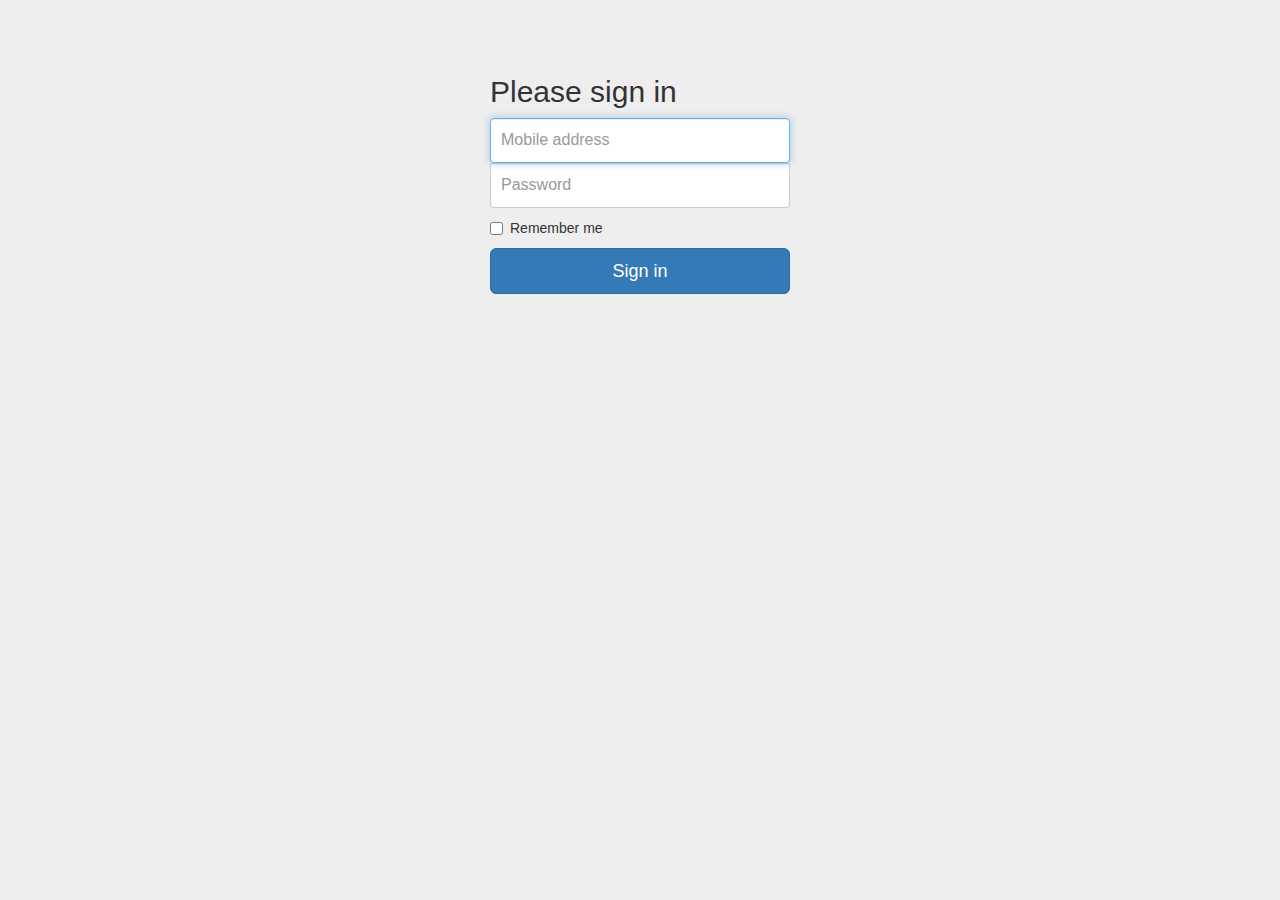
<file: tpl/index/login.html>
<!DOCTYPE html>
<html lang="zh-CN">
  <head>
    <meta charset="utf-8">
    <meta http-equiv="X-UA-Compatible" content="IE=edge">
    <meta name="viewport" content="width=device-width, initial-scale=1">
    <!-- 上述3个meta标签*必须*放在最前面，任何其他内容都*必须*跟随其后！ -->
    <meta name="description" content="">
    <meta name="author" content="">
    <link rel="icon" href="../../favicon.ico">

    <title>Signin Template for Bootstrap</title>

    <!-- Bootstrap core CSS -->
    <link href="/plugins/bootstrap-3.3.5/css/bootstrap.min.css" rel="stylesheet">

    <!-- Custom styles for this template -->
    <link href="/tpl/statics/css/signin.css" rel="stylesheet">

    <!-- Just for debugging purposes. Don't actually copy these 2 lines! -->
    <!--[if lt IE 9]><script src="../../assets/js/ie8-responsive-file-warning.js"></script><![endif]-->
    <script src="/plugins/bootstrap-3.3.5/js/ie-emulation-modes-warning.js"></script>

    <!-- HTML5 shim and Respond.js for IE8 support of HTML5 elements and media queries -->
    <!--[if lt IE 9]>
      <script src="//cdn.bootcss.com/html5shiv/3.7.2/html5shiv.min.js"></script>
      <script src="//cdn.bootcss.com/respond.js/1.4.2/respond.min.js"></script>
    <!--[endif]-->
  </head>
  <body>
      <div class="container">
          <form class="form-signin" action="/?c=index&m=login" method="post">
              <h2 class="form-signin-heading">Please sign in</h2>
              <label for="inputMobile" class="sr-only">Email address</label>
              <input type="text" name="email" id="inputMobile" class="form-control" placeholder="Mobile address" required autofocus>
              <label for="inputPassword" class="sr-only">Password</label>
              <input type="password" name="password" id="inputPassword" class="form-control" placeholder="Password" required>
              <div class="checkbox">
                  <label>
                      <input type="checkbox" value="remember-me"> Remember me
                  </label>
              </div>
              <button class="btn btn-lg btn-primary btn-block" type="submit" name="dosubmit">Sign in</button>
          </form>
      </div> <!-- /container -->
    <!-- IE10 viewport hack for Surface/desktop Windows 8 bug -->
    <script src="/plugins/bootstrap-3.3.5/js/ie10-viewport-bug-workaround.js"></script>
  </body>
</html>
</file>
<file: tpl/statics/css/signin.css>
body {
  padding-top: 40px;
  padding-bottom: 40px;
  background-color: #eee;
}

.form-signin {
  max-width: 330px;
  padding: 15px;
  margin: 0 auto;
}
.form-signin .form-signin-heading,
.form-signin .checkbox {
  margin-bottom: 10px;
}
.form-signin .checkbox {
  font-weight: normal;
}
.form-signin .form-control {
  position: relative;
  height: auto;
  -webkit-box-sizing: border-box;
     -moz-box-sizing: border-box;
          box-sizing: border-box;
  padding: 10px;
  font-size: 16px;
}
.form-signin .form-control:focus {
  z-index: 2;
}
.form-signin input[type="email"] {
  margin-bottom: -1px;
  border-bottom-right-radius: 0;
  border-bottom-left-radius: 0;
}
.form-signin input[type="password"] {
  margin-bottom: 10px;
  border-top-left-radius: 0;
  border-top-right-radius: 0;
}
</file>
